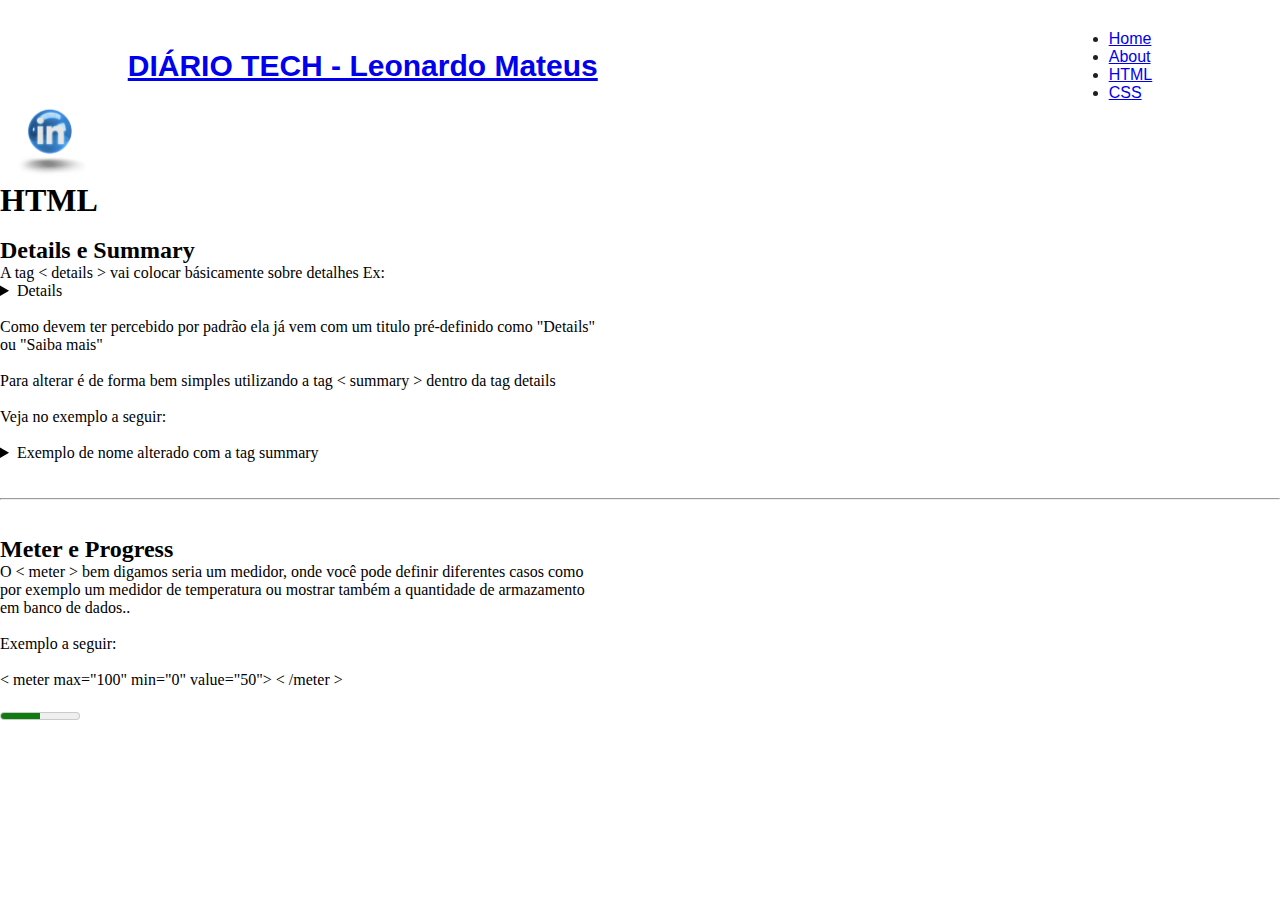
<file: abahtml.html>
<!DOCTYPE html>
<html lang="pt-br">
  <head>
    <meta charset="UTF-8" />
    <meta http-equiv="X-UA-Compatible" content="IE=edge" />
    <meta name="viewport" content="width=device-width, initial-scale=1.0" />
    <title>Diário Tech - Leonardo Mateus</title>
    <link rel="stylesheet" href="base.css" />
  </head>

  <body>
    <header>
      <nav>
        <a class="logo" href="/">DIÁRIO TECH - Leonardo Mateus</a>
        <div class="mobile-menu">
          <div class="line1"></div>
          <div class="line2"></div>
          <div class="line3"></div>
        </div>
        <ul class="nav-list">
          <li><a href="./index.html">Home</a></li>
          <li><a href="./sobre.html">About</a></li>
          <li><a href="./abahtml.html">HTML</a></li>
          <li><a href="./abacss.html">CSS</a></li>
        </ul>
      </nav>
    </header>
    <main>
        <a class="btn-linkedin" href="https://www.linkedin.com/in/leomdsz/" target="_blank">
            <img src="./icons/iconlinkedin.png" alt="Logo linkedin" width="100px">
        </a>

        <article>
            <h1><strong>HTML</strong></h1>
            <br>
            <h2>Details e Summary</h2>
          <p class="textmain"> A tag < details > vai colocar básicamente sobre detalhes Ex: <br>
            <details>
              <p>Exemplo da tag, como podem ver ela guarda informações dentro dela.</p>
            </details>
            <br>
            Como devem ter percebido por padrão ela já vem com um titulo pré-definido como "Details" <br>
            ou "Saiba mais"
            <br>
            <br>
            Para alterar é de forma bem simples utilizando a tag  < summary > dentro da tag details <br>
            <br>            Veja no exemplo a seguir: <br>
            <br>
            <details>
              <summary>Exemplo de nome alterado com a tag summary</summary>
              <p>Com essa tag você consegue alterar o titulo do details para o que você quiser.</p>
            </details>
          </p>
          <br>
          <br>
          <hr>
          <br>
          <br>
          <h2>Meter e Progress</h2>
          <p class="textmain">
            O < meter ></meter> bem digamos seria um medidor, onde você pode definir diferentes casos como<br>
            por exemplo um medidor de temperatura ou mostrar também a quantidade de armazamento <br>
            em banco de dados.. <br>
            <br>
            Exemplo a seguir: <br>
            <br>
            < meter max="100" min="0" value="50"> < /meter > <br>
            <br>
            <meter max="100" min="0" value="50"> </meter>
          </p>
        </article>
    </main>
    <script src="./responsive-navbar.js"></script>
  </body>
</html>
</file>
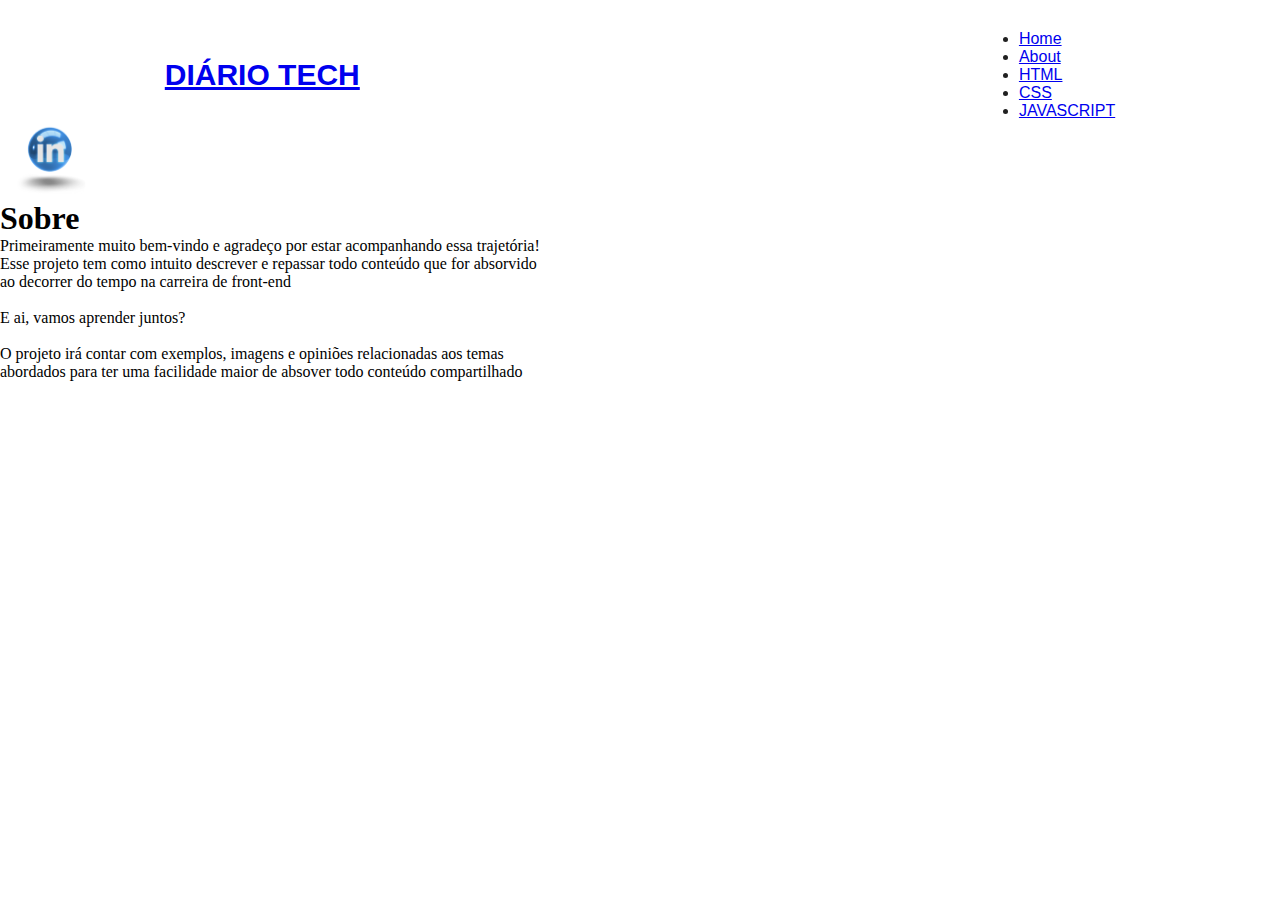
<file: sobre.html>
<!DOCTYPE html>
<html lang="pt-br">
  <head>
    <meta charset="UTF-8" />
    <meta http-equiv="X-UA-Compatible" content="IE=edge" />
    <meta name="viewport" content="width=device-width, initial-scale=1.0" />
    <title>Diário Tech - Leonardo Mateus</title>
    <link rel="stylesheet" href="base.css" />
  </head>

  <body>
    <header>
      <nav>
        <a class="logo" href="/">DIÁRIO TECH</a>
        <div class="mobile-menu">
          <div class="line1"></div>
          <div class="line2"></div>
          <div class="line3"></div>
        </div>
        <ul class="nav-list">
          <li><a href="./index.html">Home</a></li>
          <li><a href="./sobre.html">About</a></li>
          <li><a href="./abahtml.html">HTML</a></li>
          <li><a href="./abacss.html">CSS</a></li>
          <li><a href="./abacss.html">JAVASCRIPT</a></li>
        </ul>
      </nav>
    </header>
    <main>
        <a class="btn-linkedin" href="https://www.linkedin.com/in/leomdsz/" target="_blank">
            <img src="./icons/iconlinkedin.png" alt="Logo linkedin" width="100px">
        </a>
        <article>
          <h1><strong>Sobre</strong></h1>
          <p class="textmain">Primeiramente muito bem-vindo e agradeço por estar acompanhando essa trajetória!
            <br>Esse projeto tem como intuito descrever e repassar todo conteúdo que for absorvido<br>
            ao decorrer do tempo na carreira de front-end
            <br>
            <br>
            E ai, vamos aprender juntos?
            <br>
            <br>
            O projeto irá contar com exemplos, imagens e opiniões relacionadas aos temas <br>
            abordados para ter uma facilidade maior de absover todo conteúdo compartilhado
            
          </p>
      </article>
    </main>
    <script src="./responsive-navbar.js"></script>
  </body>
</html>
</file>
<file: base.css>
* {
    padding: 0;
    margin: 0;
    box-sizing: border-box;
}

nav {
    display: flex;
    justify-content: space-around;
    font-family: 'Poppins', sans-serif;
    margin-top: 30px;
    align-items: center;
    color: #202020;
}

.logo {
    font-weight: 900;
    font-size: 30px;
}

.nav-itens {
    list-style: none;
    display: flex;
}

.nav-itens>li>a {
    padding-left: 30px;
    color: #202020;
    text-decoration: none;
    transition: 1s background;
}



.nav-itens>li>a:hover {
    color: #C0C0C0;
    transition: 1s background;
}

.container{

   width: 980px;
   padding: 20px;
   margin: 0 auto;
}

.posts{
    width: 760px;
    background-color: #C0C0C0;
    float: left;
}

.post{
    padding: 20px;
}

.barra-lateral {
    width:140px;
    background-color: #C0C0C0;
    float: right;
    padding: 20px;
}
</file>
